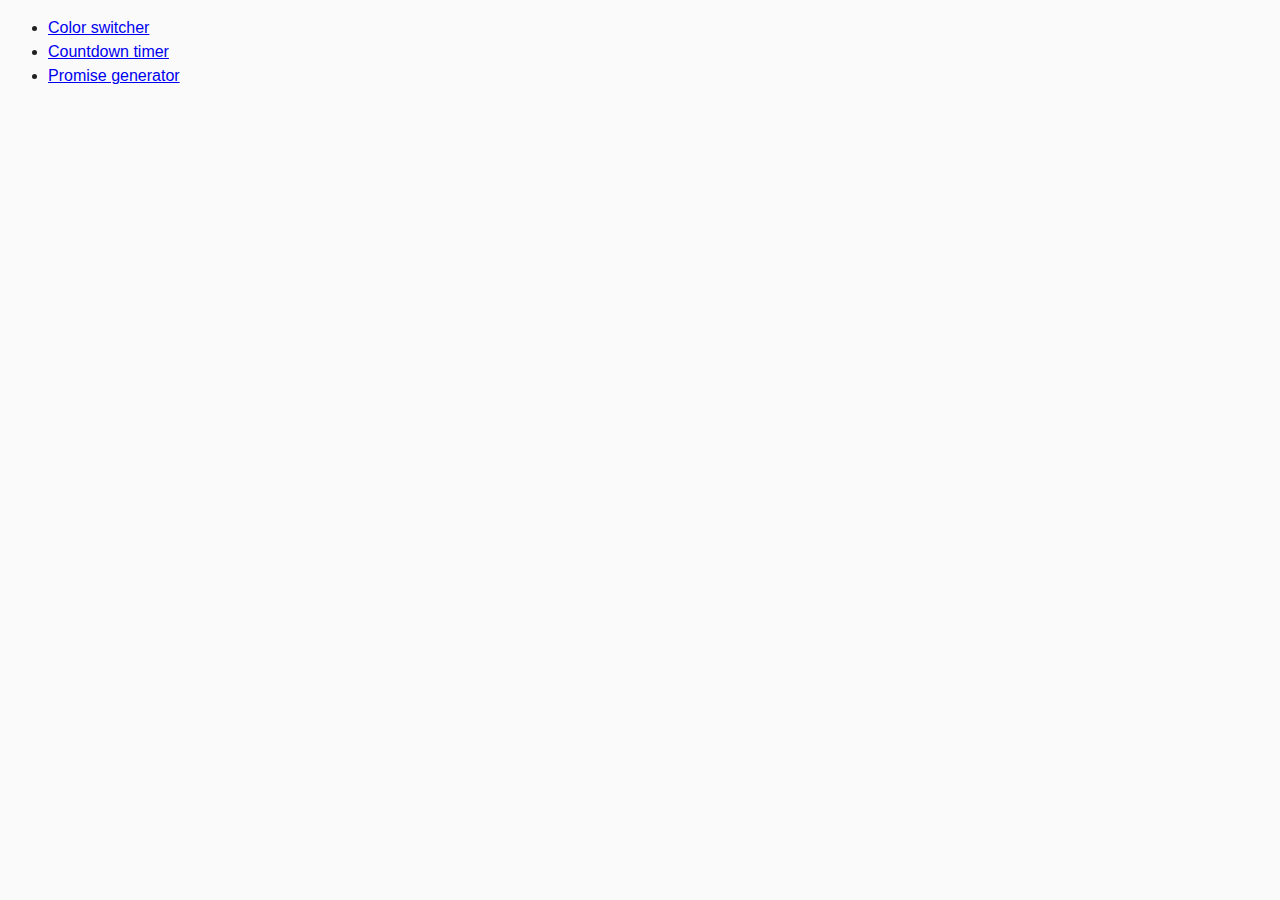
<file: src/index.html>
<!DOCTYPE html>
<html lang="en">
  <head>
    <meta charset="UTF-8" />
    <meta name="viewport" content="width=device-width, initial-scale=1.0" />
    <title>Homework 9</title>
    <link rel="stylesheet" href="css/common.css" />
  </head>
  <body>
    <ul>
      <li><a href="01-color-switcher.html">Color switcher</a></li>
      <li><a href="02-timer.html">Countdown timer</a></li>
      <li><a href="03-promises.html">Promise generator</a></li>
    </ul>
  </body>
</html>
</file>
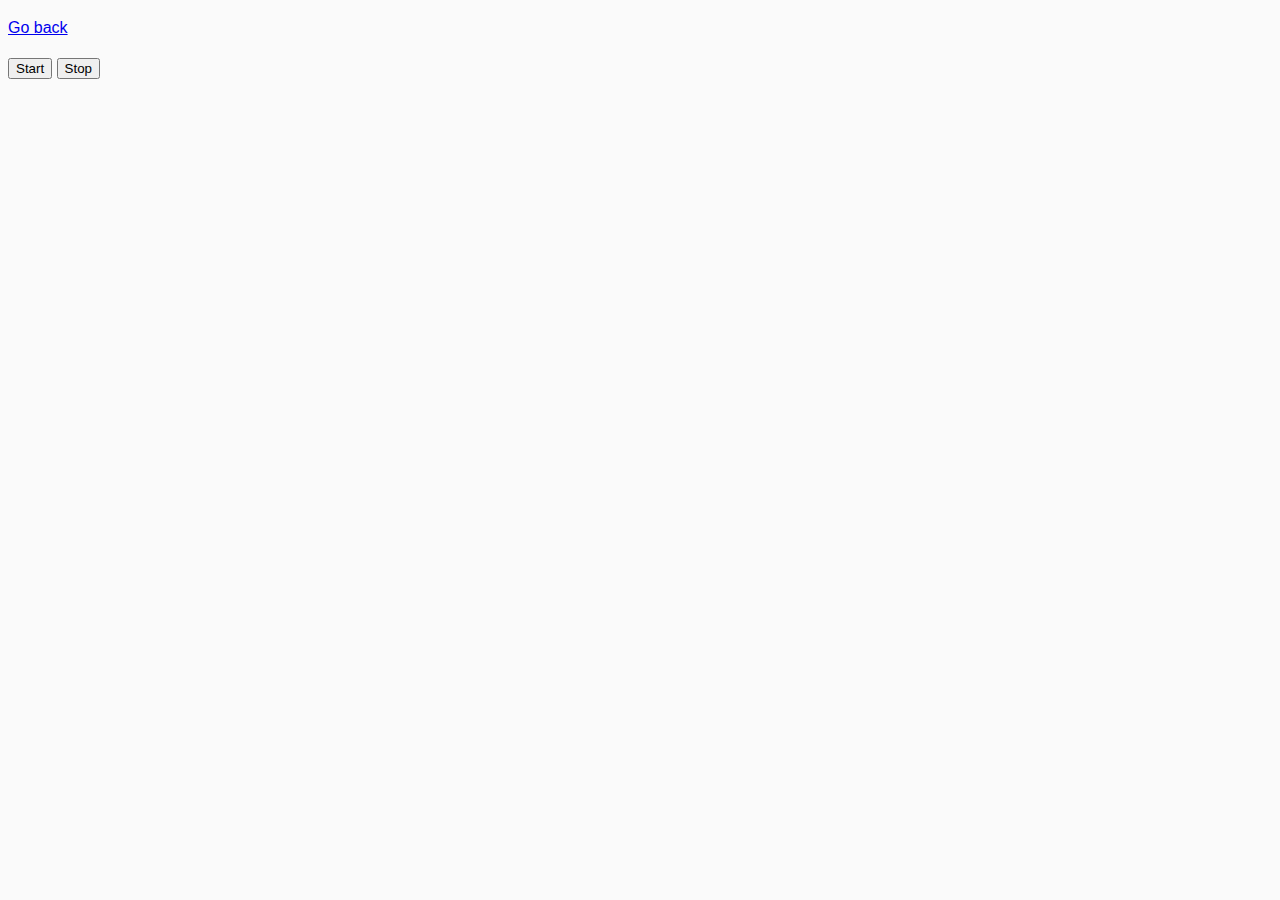
<file: src/01-color-switcher.html>
<!DOCTYPE html>
<html lang="en">
  <head>
    <meta charset="UTF-8" />
    <meta name="viewport" content="width=device-width, initial-scale=1.0" />
    <title>Color switcher</title>
    <link rel="stylesheet" href="css/common.css" />
  </head>
  <body>
    <p><a href="index.html">Go back</a></p>

    <button type="button" data-start>Start</button>
    <button type="button" data-stop>Stop</button>

    <script src="js/01-color-switcher.js"></script>
  </body>
</html>
</file>
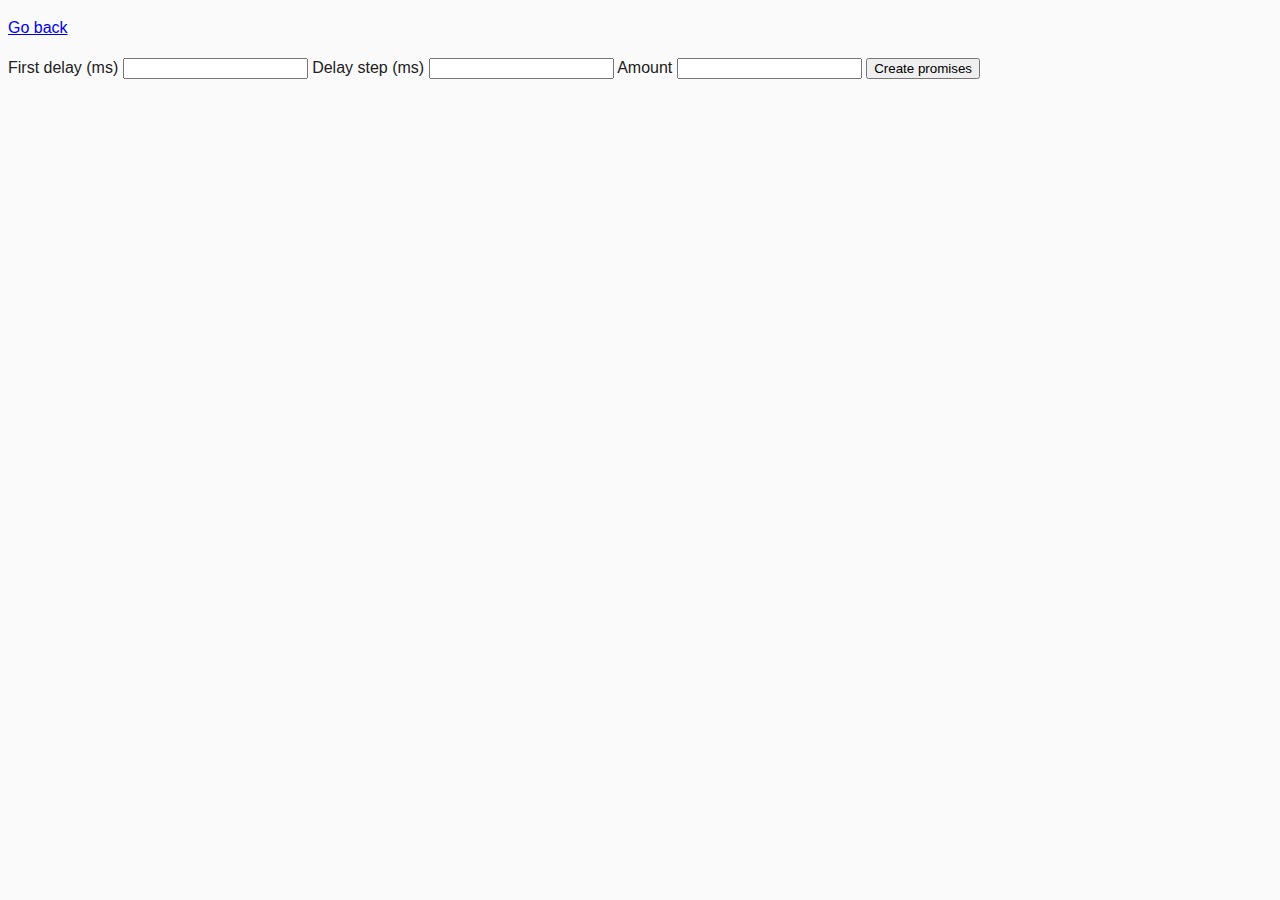
<file: src/03-promises.html>
<!DOCTYPE html>
<html lang="en">
  <head>
    <meta charset="UTF-8" />
    <meta name="viewport" content="width=device-width, initial-scale=1.0" />
    <title>Promise generator</title>
    <link rel="stylesheet" href="css/common.css" />
  </head>
  <body>
    <p><a href="index.html">Go back</a></p>

    <form class="form">
      <label>
        First delay (ms)
        <input type="number" name="delay" required />
      </label>
      <label>
        Delay step (ms)
        <input type="number" name="step" required />
      </label>
      <label>
        Amount
        <input type="number" name="amount" required />
      </label>
      <button type="submit">Create promises</button>
    </form>

    <script src="js/03-promises.js"></script>
  </body>
</html>
</file>
<file: src/css/common.css>
* {
  box-sizing: border-box;
}

body {
  font-family: -apple-system, BlinkMacSystemFont, 'Segoe UI', Roboto,
    Oxygen-Sans, Ubuntu, Cantarell, 'Helvetica Neue', sans-serif;
  -webkit-font-smoothing: antialiased;
  -moz-osx-font-smoothing: grayscale;
  background-color: #fafafa;
  color: #212121;
  line-height: 1.5;
}

img {
  display: block;
  max-width: 100%;
}
</file>
